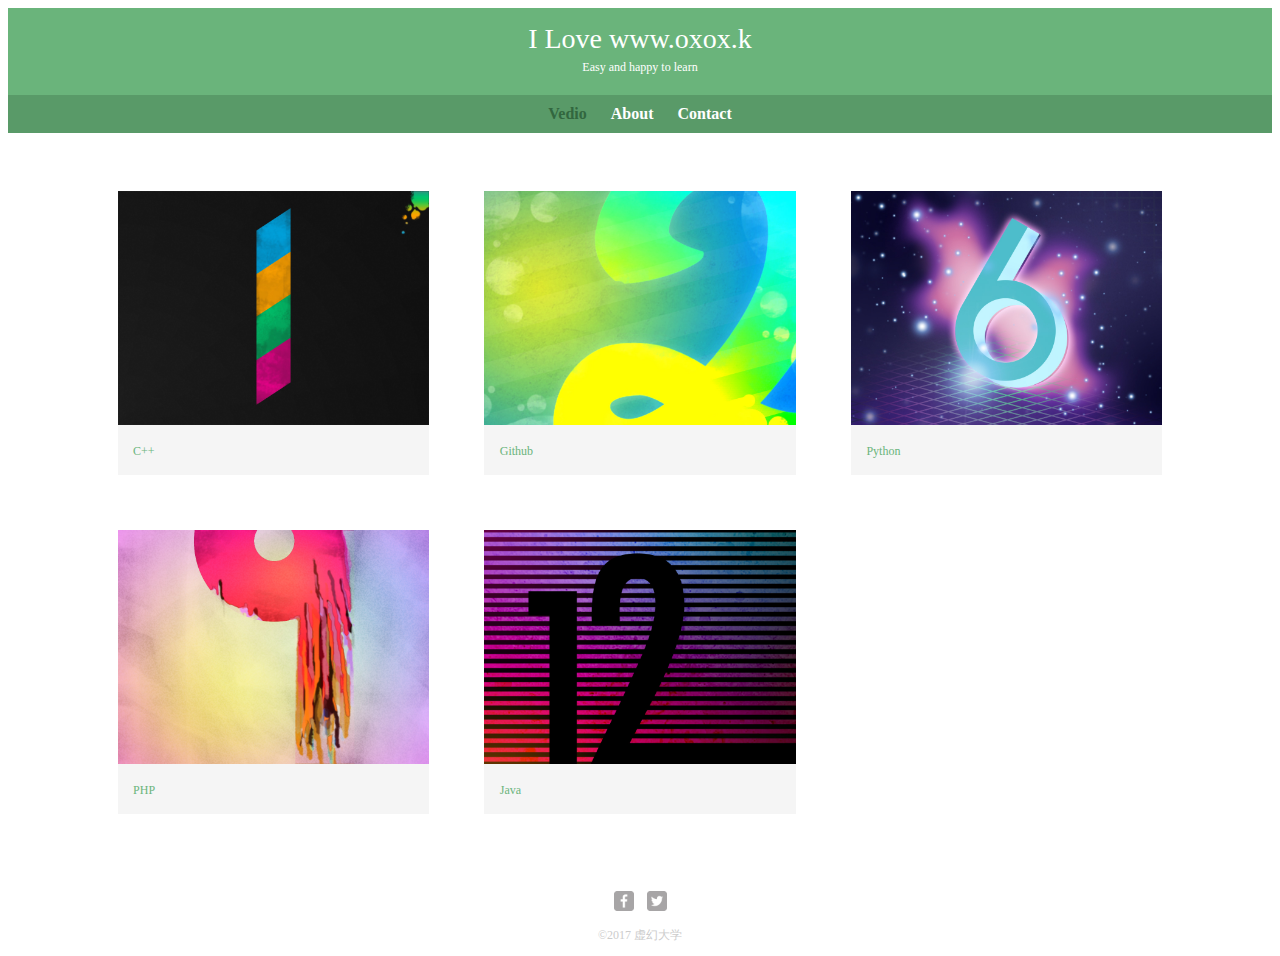
<file: index.html>
<!DOCTYPE html>
<html>
	  <head>
		  <meta charset="utf-8">
		  <title>peria</title>
		  <link rel="stylesheet" href="css/normalize.css">
		  <link rel="stylesheet" href="css/main.css">
		  <link rel="stylesheet" href="css/responsive.css">
		  <meta name="viewport“ content="width-device-width,initial-scale=1.0">
	  </head>
	  <body>
		  <header>
			  <a href="index.html" id=logo>
				  <h1>I Love www.oxox.k</h1>
				  <h2>Easy and happy to learn</h2>
			  </a>
			  <nav>
				  <ul>
					  <li><a href="index.html" class="selected">Vedio</a></li>
					  <li><a href="About.html">About</a></li>
					  <li><a href="Contact.html">Contact</a></li>
				  </ul>
			  </nav>
		  </header>
		  <div id="wrapper">
			  <section>
				  <ul id=gallery>
					  <li>
						  <a href="img/numbers-01.jpg">
							  <img src="img/numbers-01.jpg" alt="">
							  <p>C++</p>
						  </a>
					  </li>
					  <li>
						  <a href="img/numbers-02.jpg">
							  <img src="img/numbers-02.jpg" alt="">
							  <p>Github</p>
						  </a>
					  </li>
					  <li>
						  <a href="img/numbers-06.jpg">
							  <img src="img/numbers-06.jpg" alt="">
							  <p>Python</p>
						  </a>
					  </li>
					  <li>
						  <a href="img/numbers-09.jpg">
							  <img src="img/numbers-09.jpg" alt="">
							  <p>PHP</p>
						  </a>
					  </li>
					  <li>
						  <a href="img/numbers-12.jpg">
							  <img src="img/numbers-12.jpg" alt="">
							  <p>Java</p>
						  </a>
					  </li>
				  </ul>
			  </section>
			  <footer>
                  <a href="http://www.baidu.com"><img src="img/facebook-wrap.png" alt="Facebook.Logo" class="social-icon"></a>
                   <a href="http://twitter.com"><img src="img/twitter-wrap.png" alt="Twitter.Logo" class="social-icon"></a>
                   <p>&copy;2017 虚幻大学</p>
			  </footer>
        </div>
    </body>
</html>
</file>
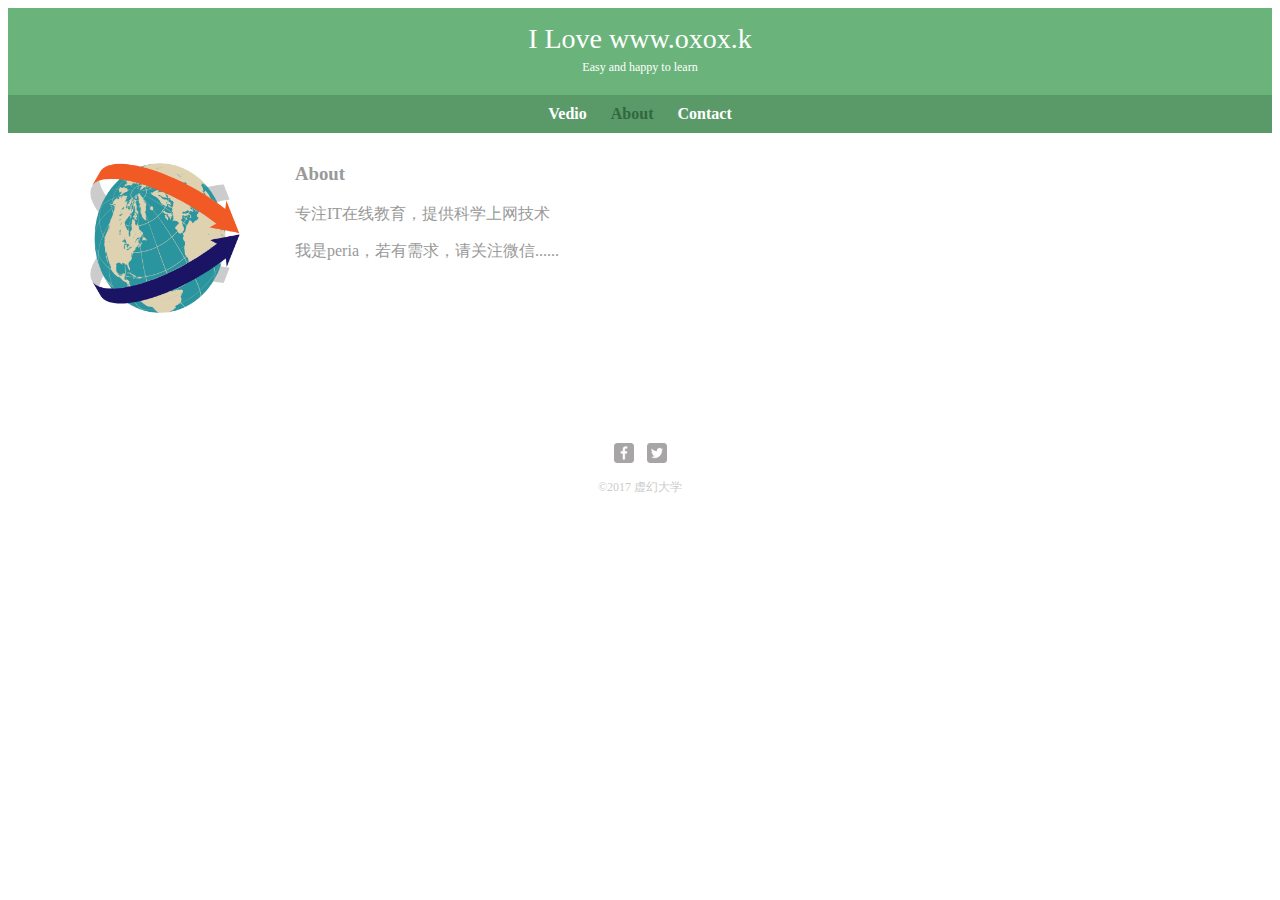
<file: about.html>
<!DOCTYPE html>
<html>
	  <head>
		  <meta charset="utf-8">
		  <title>bangge|oxoxwork</title>
		  <link rel="stylesheet" href="css/normalize.css">
		  <link rel="stylesheet" href="css/main.css">
		  <link rel="stylesheet" href="css/responsive.css">
		  <meta name="viewport“ content="width-device-width,initial-scale=1.0">
	  </head>
	  <body>
		  <header>
			  <a href="index.html" id=logo>
				  <h1>I Love www.oxox.k</h1>
				  <h2>Easy and happy to learn</h2>
			  </a>
			  <nav>
				  <ul>
					  <li><a href="index.html">Vedio</a></li>
					  <li><a href="About.html" class="selected">About</a></li>
					  <li><a href="Contact.html">Contact</a></li>
				  </ul>
			  </nav>
		  </header>
		  <div id="wrapper">
			  <section>
                    <img src="img/oxox.work.jpg" alt="www.oxox.work" class="profile-photo"> 
					<h3>About</h3>
					<p>专注IT在线教育，提供科学上网技术</p>
					<p>我是peria，若有需求，请关注微信......</p> 
			  </section>
			  <footer>
                  <a href="http://www.baidu.com"><img src="img/facebook-wrap.png" alt="Facebook.Logo" class="social-icon"></a>
                   <a href="http://twitter.com"><img src="img/twitter-wrap.png" alt="Twitter.Logo" class="social-icon"></a>
                   <p>&copy;2017 虚幻大学</p>
			  </footer>
        </div>
    </body>
</html>
</file>
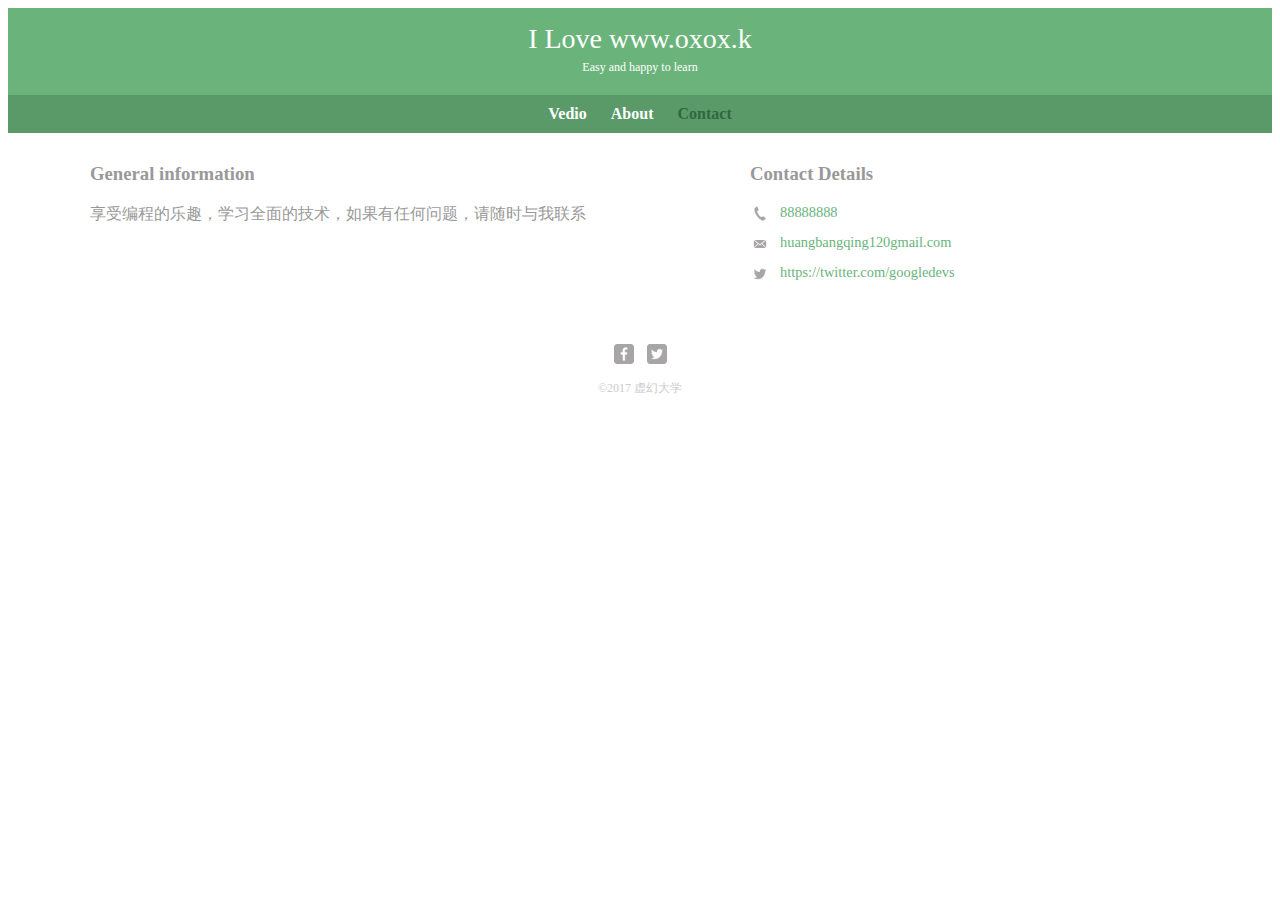
<file: Contact.html>
<!DOCTYPE html>
<html>
	  <head>
		  <meta charset="utf-8">
		  <title>bangge|oxoxwork</title>
		  <link rel="stylesheet" href="css/normalize.css">
		  <link rel="stylesheet" href="css/main.css">
		  <link rel="stylesheet" href="css/responsive.css">
		  <meta name="viewport“ content="width-device-width,initial-scale=1.0">
	  </head>
	  <body>
		  <header>
			  <a href="index.html" id=logo>
				  <h1>I Love www.oxox.k</h1>
				  <h2>Easy and happy to learn</h2>
			  </a>
			  <nav>
				  <ul>
					  <li><a href="index.html">Vedio</a></li>
					  <li><a href="About.html">About</a></li>
					  <li><a href="Contact.html" class="selected">Contact</a></li>
				  </ul>
			  </nav>
		  </header>
		  <div id="wrapper">
			  <section id="pramary">
                  <h3>General information</h3>
				  <p>享受编程的乐趣，学习全面的技术，如果有任何问题，请随时与我联系</p>
			  </section>
			  <section id="secondary">
                  <h3>Contact Details</h3>
				  <ul class="contact-info">
				      <li class="phone"><a href="tel:88888888">88888888</a></li>
					  <li class="mail"><a href="mailto:huangbangqing120gmail.com">huangbangqing120gmail.com</a></li>
					  <li class="twitter"><a href="https://twitter.com/googledevs">https://twitter.com/googledevs</a></li>
				  </ul>
			  </section>
			  <footer>
                  <a href="http://www.baidu.com"><img src="img/facebook-wrap.png" alt="Facebook.Logo" class="social-icon"></a>
                   <a href="http://twitter.com"><img src="img/twitter-wrap.png" alt="Twitter.Logo" class="social-icon"></a>
                   <p>&copy;2017 虚幻大学</p>
			  </footer>
        </div>
    </body>
</html>
</file>
<file: css/main.css>
/********************************************** 
GENERAL
**********************************************/

#wrapper{
    max-width:1100px;
	margin:0 auto;
	padding:0 5%;
	}
a{
    text-decoration:none;
	}
img{
    max-width:100%;
	}
h3{
    margin:0 0 1em 0;
    }	
		
/********************************************** 
HEADING
**********************************************/

header{
    float:left;
	margin:0 0 30px 0;
	padding:5px 0 0 0;
	width:100%;
	}

#logo{
    text-align:center;
	margin:0;
	}
h1{
    margin:15px 0;
	font-size:1.75em;
	font-weight:normal;
	line-height:0.8em;
	}
h2{
    font-size:0.75em;
	margin:-5px 0 0;
	font-weight:normal;
}
/********************************************** 
NAVGATION
**********************************************/
nav{
    text-align:center;
	padding:10px 0;
	margin:20px 0 0;
	}
nav ul{
    list-style:none;
	margin:0 10px;
	padding:0;
    }

nav li{
    display:inline-block;
	}
nav a{
    font-weight:800;
	padding:15px 10px;
	}
	
/********************************************** 
FOOTER
**********************************************/
footer{
    font-size:0.75em;
	text-align:center;
	clear:both;
	padding-top:50px;
	color:#ccc;	
	}
.social-icon{
    width:20px;
	height:20px;
	margin:0 5px;
	}
	
/********************************************** 
PAGE VEDIO
**********************************************/	
#gallery{
    margin:0;
	padding:0;
	list-style:none;
	}	
#gallery li{
    float:left;
	width:45%;
	margin:2.5%;
	background-color:#f5f5f5;
	color:#bdc3c7;
}
#gallery li a p{
    margin:0;
	padding:5%;
	font-size:0.75em;
	color:bdc3c7;
	}	
/********************************************** 
PAGE ABOUT
**********************************************/

.profile-photo{
    dispaly:block;
    max-width:150px;
	margin:0 auto 30px;
	border-radius:20px;
	}
/********************************************** 
PAGE CONTACT
**********************************************/

.contact-info{
    list-style:none;
	padding:0;
	margin:0;
	font-size:0.9em;
	}
.contact-info a{
    display:block;
	min-height:20px;
	background-repeat:no-repeat;
	background-size:20px 20px;
	padding:0 0 0 30px;
	margin:0px 0px 10px;
	}
.contact-info li.phone a{
    background-image:url(../img/phone.png);
    }
.contact-info li.mail a{
    background-image:url(../img/mail.png);
    }
.contact-info li.twitter a{
    background-image:url(../img/twitter.png);
    }

/********************************************** 
COLORS
**********************************************/
/*site body*/
body{
    background:#fff;
	color:#999;   
}

/*green header*/
header{
    background:#6ab47b;
	border-color:#599A68;
	}
/*��������*/
nav{
    background:#599A68;
	}
/*logotext*/	
h1,h2{
    color:#fff;
	}
/*links*/	
a{
    color:#6ab47b;
	
	}

/*nav link*/
nav a{
    color:#fff;
	}
/*selected nav link*/
nav a.selected,nav a:hover{
    color:#32673f;
	}
</file>
<file: css/responsive.css>
@media screen and (min-width:480px){
 /* ******************************************** 
 TWO COLUMN LAYOUT	
 ******************************************** */
 #pramary{
     width:50%;
	 float:left;
	 }
	  #secondary{
     width:40%;
	 float:right;
	 }
 /* ******************************************** 
 PAGE VEDIO	
 ******************************************** */
 #gallery li{
     width:28.3333%;
 }
 /* ******************************************** 
 PAGE ABOUT	
 ******************************************** */
 .profile-photo{
     float:left;
	 margin:0 5% 80px 0;}
 
 
}
@media screen and (min-width:660px){
}
</file>
